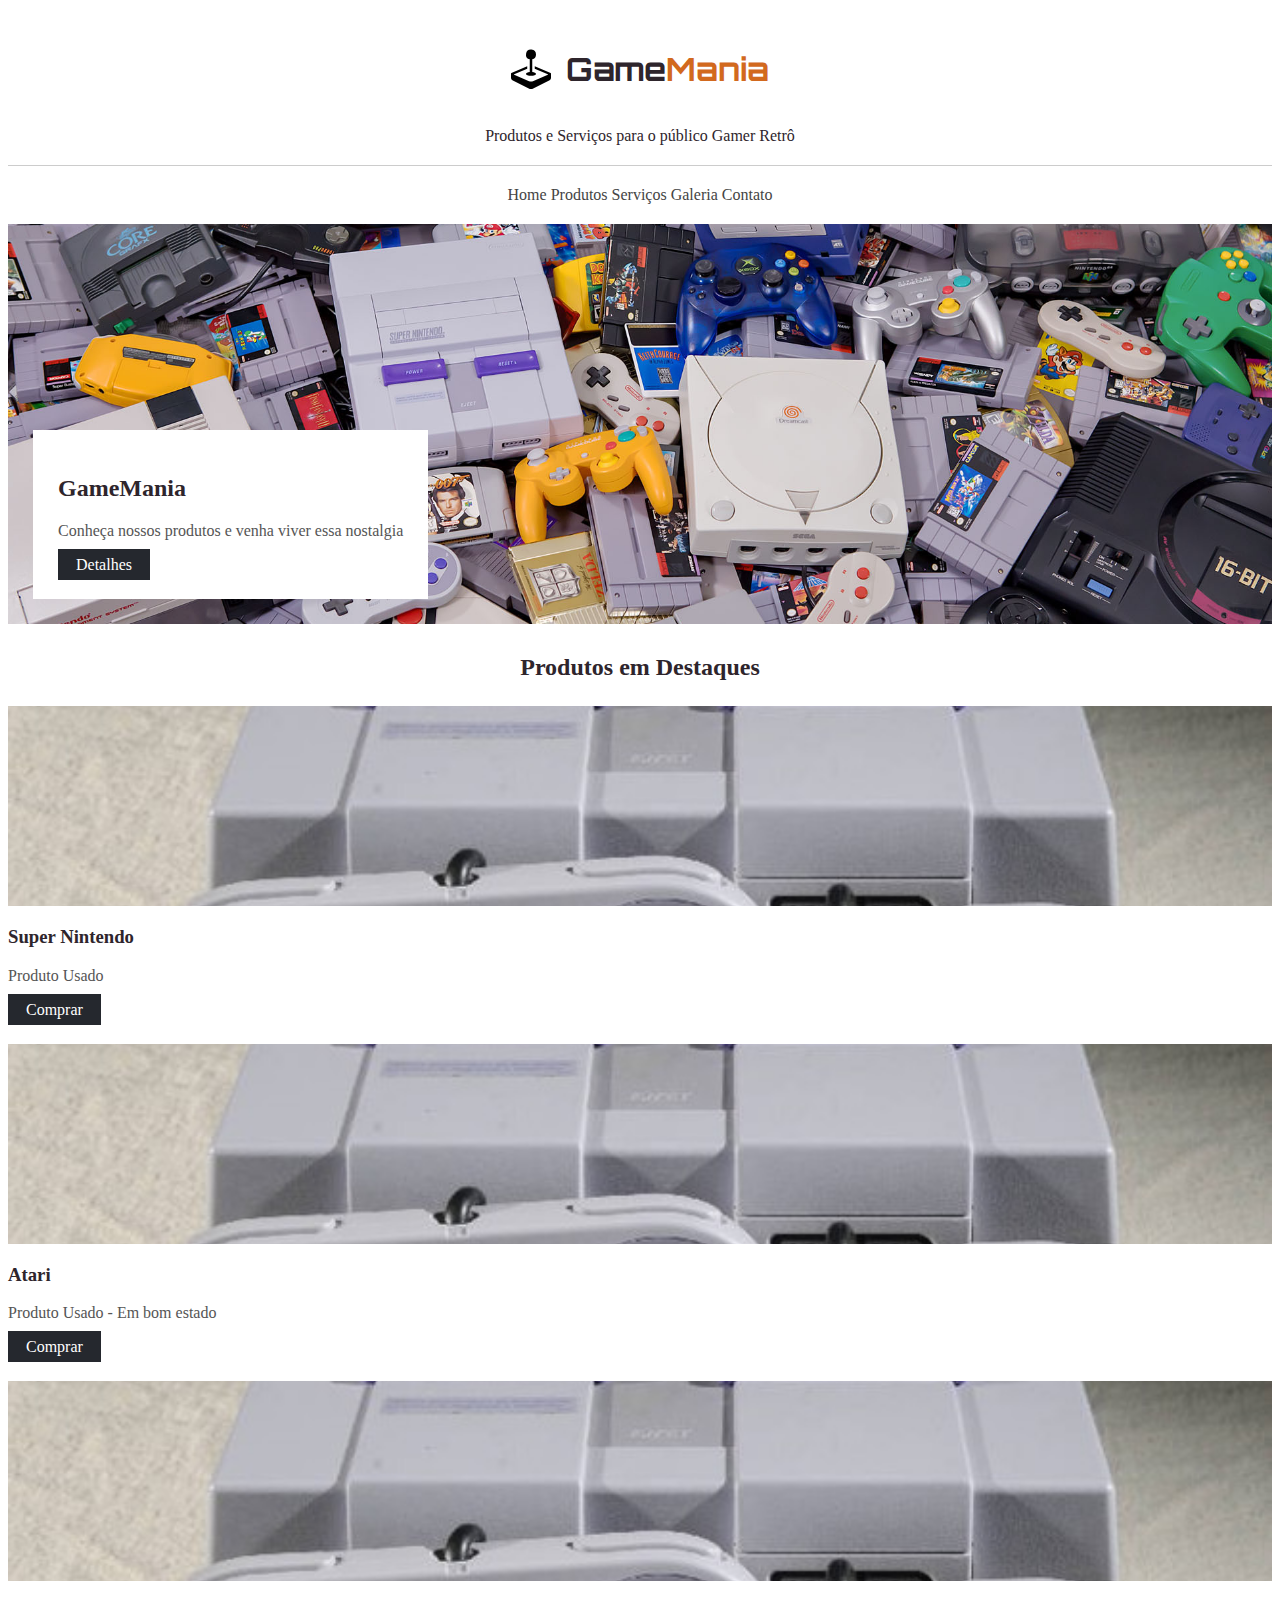
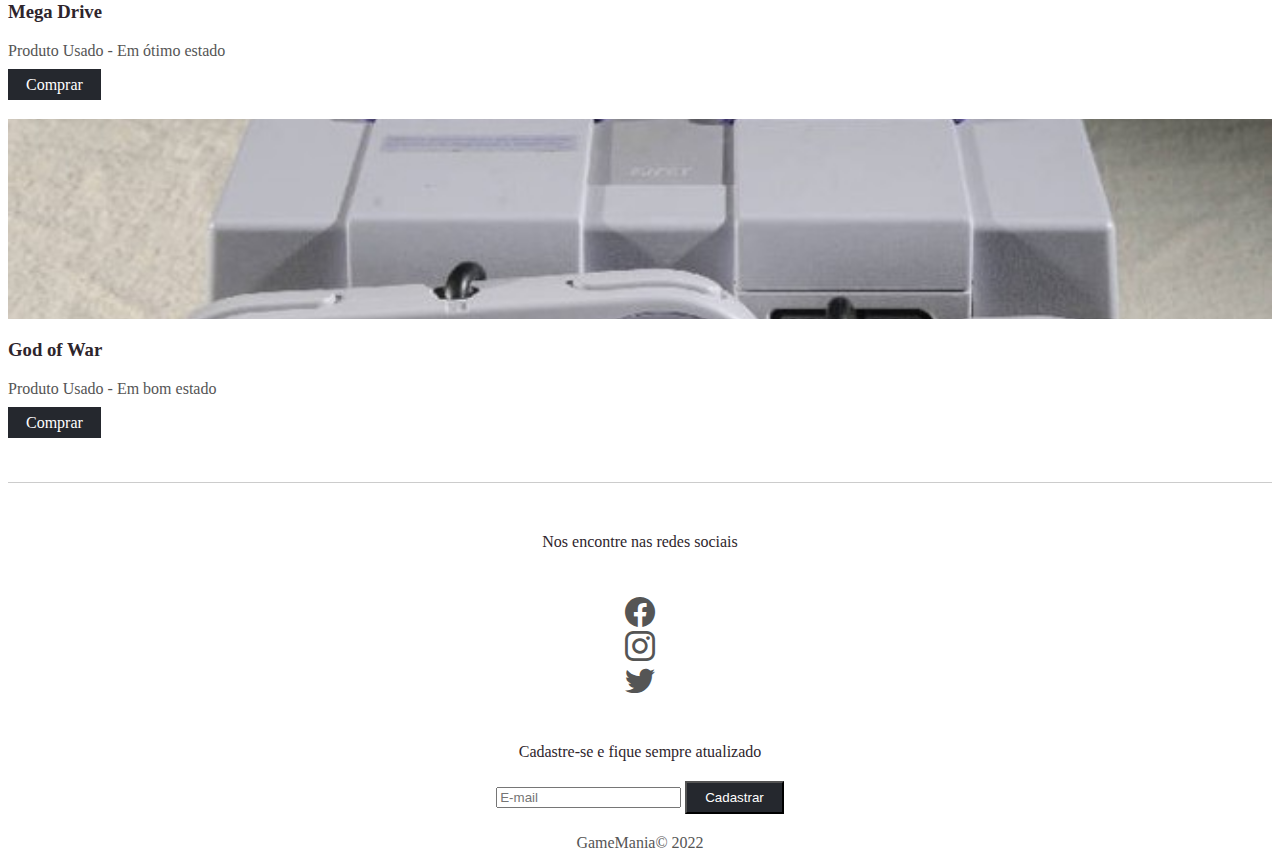
<file: gamemania-js-index/gamemania-bootstrap/index.html>
<!DOCTYPE html>
<html lang="pt-br">

<head>
    <meta charset="UTF-8">
    <meta http-equiv="X-UA-Compatible" content="IE=edge">
    <meta name="viewport" content="width=device-width, initial-scale=1.0">
    <title>GameMania</title>
    <link rel="shortcut icon" href="img/joystick-icon.svg">
    </i>
    <!-- Bootstrap -->
    <link href="https://cdn.jsdelivr.net/npm/bootstrap@5.1.3/dist/css/bootstrap.min.css" rel="stylesheet" integrity="sha384-1BmE4kWBq78iYhFldvKuhfTAU6auU8tT94WrHftjDbrCEXSU1oBoqyl2QvZ6jIW3" crossorigin="anonymous">
    <!-- icons -->
    <link rel="stylesheet" href="https://cdn.jsdelivr.net/npm/bootstrap-icons@1.8.1/font/bootstrap-icons.css">
    <!-- site css -->
    <link rel="stylesheet" href="css/styles.css">
</head>

<body onload="renderizarDestaques()">
    <!-- Header -->
    <div class="container-fluid">
        <header class="row" id="header">
            <div id="logo-container">
                <img src="img/joystick-icon.svg" alt="Joystick-icon" id="logo">
                <h1>Game</h1>
                <h1 id="logo-color">Mania</h1>
            </div>
            <p>Produtos e Serviços para o público Gamer Retrô</p>
        </header>
        <nav id="navbar" class="container">
            <div class="row justify-content-center">
                <a href="index.html">Home</a>
                <a href="produtos.html">Produtos</a>
                <a href="servicos.html">Serviços</a>
                <a href="galeria.html">Galeria</a>
                <a href="contato.html">Contato</a>
            </div>
        </nav>

    </div>

    <!--Banner-->
    <div class="container" id="main-image-container">
        <div class="main-image center-image">
            <div class="main-image-info">
                <!--Bloco que aparece dentro do banner-->
                <h2>GameMania</h2>
                <p class="secondary-color">Conheça nossos produtos e venha viver essa nostalgia</p>
                <a href="produtos.html" class="btn">Detalhes</a>
            </div>

        </div>
    </div>

    <!--Produtos em Destaques-->
    <div class="container" id="gallery-container">
        <div class="col-12">
            <!--Utiliza 12 espaços do bootstrap-->
            <h2>Produtos em Destaques</h2>
        </div>
        <div class="row gx-md-5" id="produtos-destaques">
            <!-- -->
            <!--Somente em resoluções md pra cima o gx será de 5-->
            <!--espaçamento horizontal-->
            <div class="col-12 col-md-3 card-produto">
                <!--Responsividade-->

            </div>
        </div>
    </div>
    <!--Footer-->
    <footer class="container">
        <p class="secundary-color">Nos encontre nas redes sociais</p>
        <div class="row justify-content-center" id="social-icons-container">
            <div class="col-1">
                <a href="#"><i class="bi bi-facebook secondary-color"></i></a>
            </div>
            <div class="col-1">
                <a href="#"><i class="bi bi-instagram secondary-color"></i></a>
            </div>
            <div class="col-1">
                <a href="#"><i class="bi bi-twitter secondary-color"></i></a>
            </div>
        </div>
        <div class="newsletter">
            <p>Cadastre-se e fique sempre atualizado</p>
            <form action="">
                <input id="campo-email" type="email" placeholder="E-mail" required>
                <button class="btn" onclick="enviarEmail()">Cadastrar</button>
            </form>
        </div>
        <p class="secondary-color">GameMania&copy 2022</p>
    </footer>
    <script src="js/jquery-3.6.0.js"></script>
    <script src="js/script.js"></script>
</body>

</html>
</file>
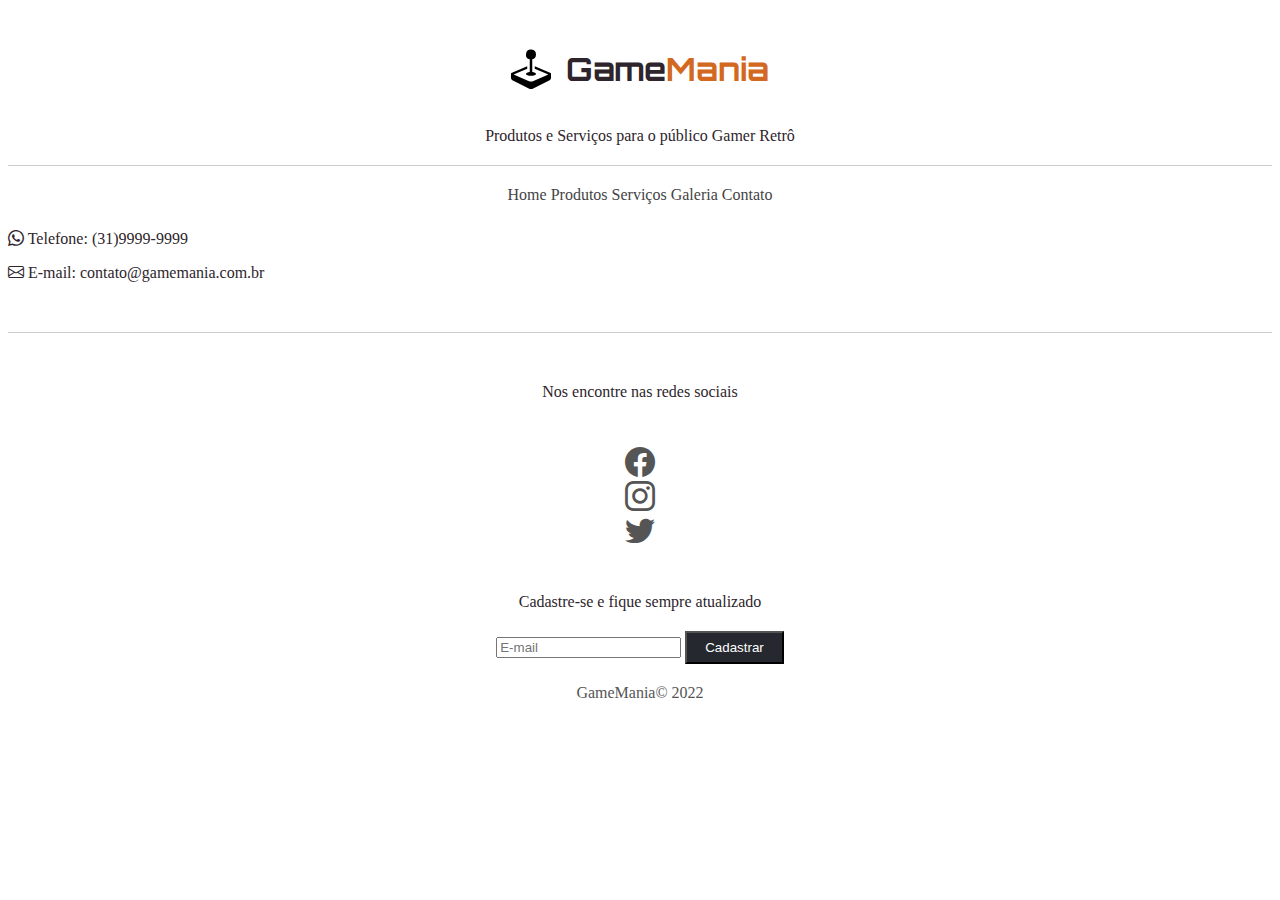
<file: gamemania-js-index/gamemania-bootstrap/contato.html>
<!DOCTYPE html>
<html lang="pt-br">

<head>
    <meta charset="UTF-8">
    <meta http-equiv="X-UA-Compatible" content="IE=edge">
    <meta name="viewport" content="width=device-width, initial-scale=1.0">
    <title>GameMania</title>
    <link rel="shortcut icon" href="img/joystick-icon.svg">
    </i>
    <!-- Bootstrap -->
    <link href="https://cdn.jsdelivr.net/npm/bootstrap@5.1.3/dist/css/bootstrap.min.css" rel="stylesheet" integrity="sha384-1BmE4kWBq78iYhFldvKuhfTAU6auU8tT94WrHftjDbrCEXSU1oBoqyl2QvZ6jIW3" crossorigin="anonymous">
    <!-- icons -->
    <link rel="stylesheet" href="https://cdn.jsdelivr.net/npm/bootstrap-icons@1.8.1/font/bootstrap-icons.css">
    <!-- site css -->
    <link rel="stylesheet" href="css/styles.css">
</head>

<body>
    <!-- Header -->

    <div class="container-fluid">
        <header class="row" id="header">
            <div id="logo-container">
                <img src="img/joystick-icon.svg" alt="Joystick-icon" id="logo">
                <h1>Game</h1>
                <h1 id="logo-color">Mania</h1>
            </div>
            <p>Produtos e Serviços para o público Gamer Retrô</p>
        </header>
        <nav id="navbar" class="container">
            <div class="row justify-content-center">
                <a href="index.html">Home</a>
                <a href="produtos.html">Produtos</a>
                <a href="servicos.html">Serviços</a>
                <a href="galeria.html">Galeria</a>
                <a href="contato.html">Contato</a>
            </div>
        </nav>

    </div>

    <section class="contato">
        <div class=container>
            <p><i class="bi bi-whatsapp"></i> Telefone: (31)9999-9999</p>
            <p><i class="bi bi-envelope"></i> E-mail: contato@gamemania.com.br</p>
        </div>
    </section>


</body>

<!--Footer-->
<footer class="container">
    <p class="secundary-color">Nos encontre nas redes sociais</p>
    <div class="row justify-content-center" id="social-icons-container">
        <div class="col-1">
            <a href="#"><i class="bi bi-facebook secondary-color"></i></a>
        </div>
        <div class="col-1">
            <a href="#"><i class="bi bi-instagram secondary-color"></i></a>
        </div>
        <div class="col-1">
            <a href="#"><i class="bi bi-twitter secondary-color"></i></a>
        </div>
    </div>
    <div class="newsletter">
        <p>Cadastre-se e fique sempre atualizado</p>
        <form action="">
            <input id="campo-email" type="email" placeholder="E-mail" required>
            <button class="btn" onclick="enviarEmail()">Cadastrar</button>
        </form>
    </div>
    <p class="secondary-color">GameMania&copy 2022</p>
</footer>
<script src="js/script.js"></script>
</body>

</html>
</file>
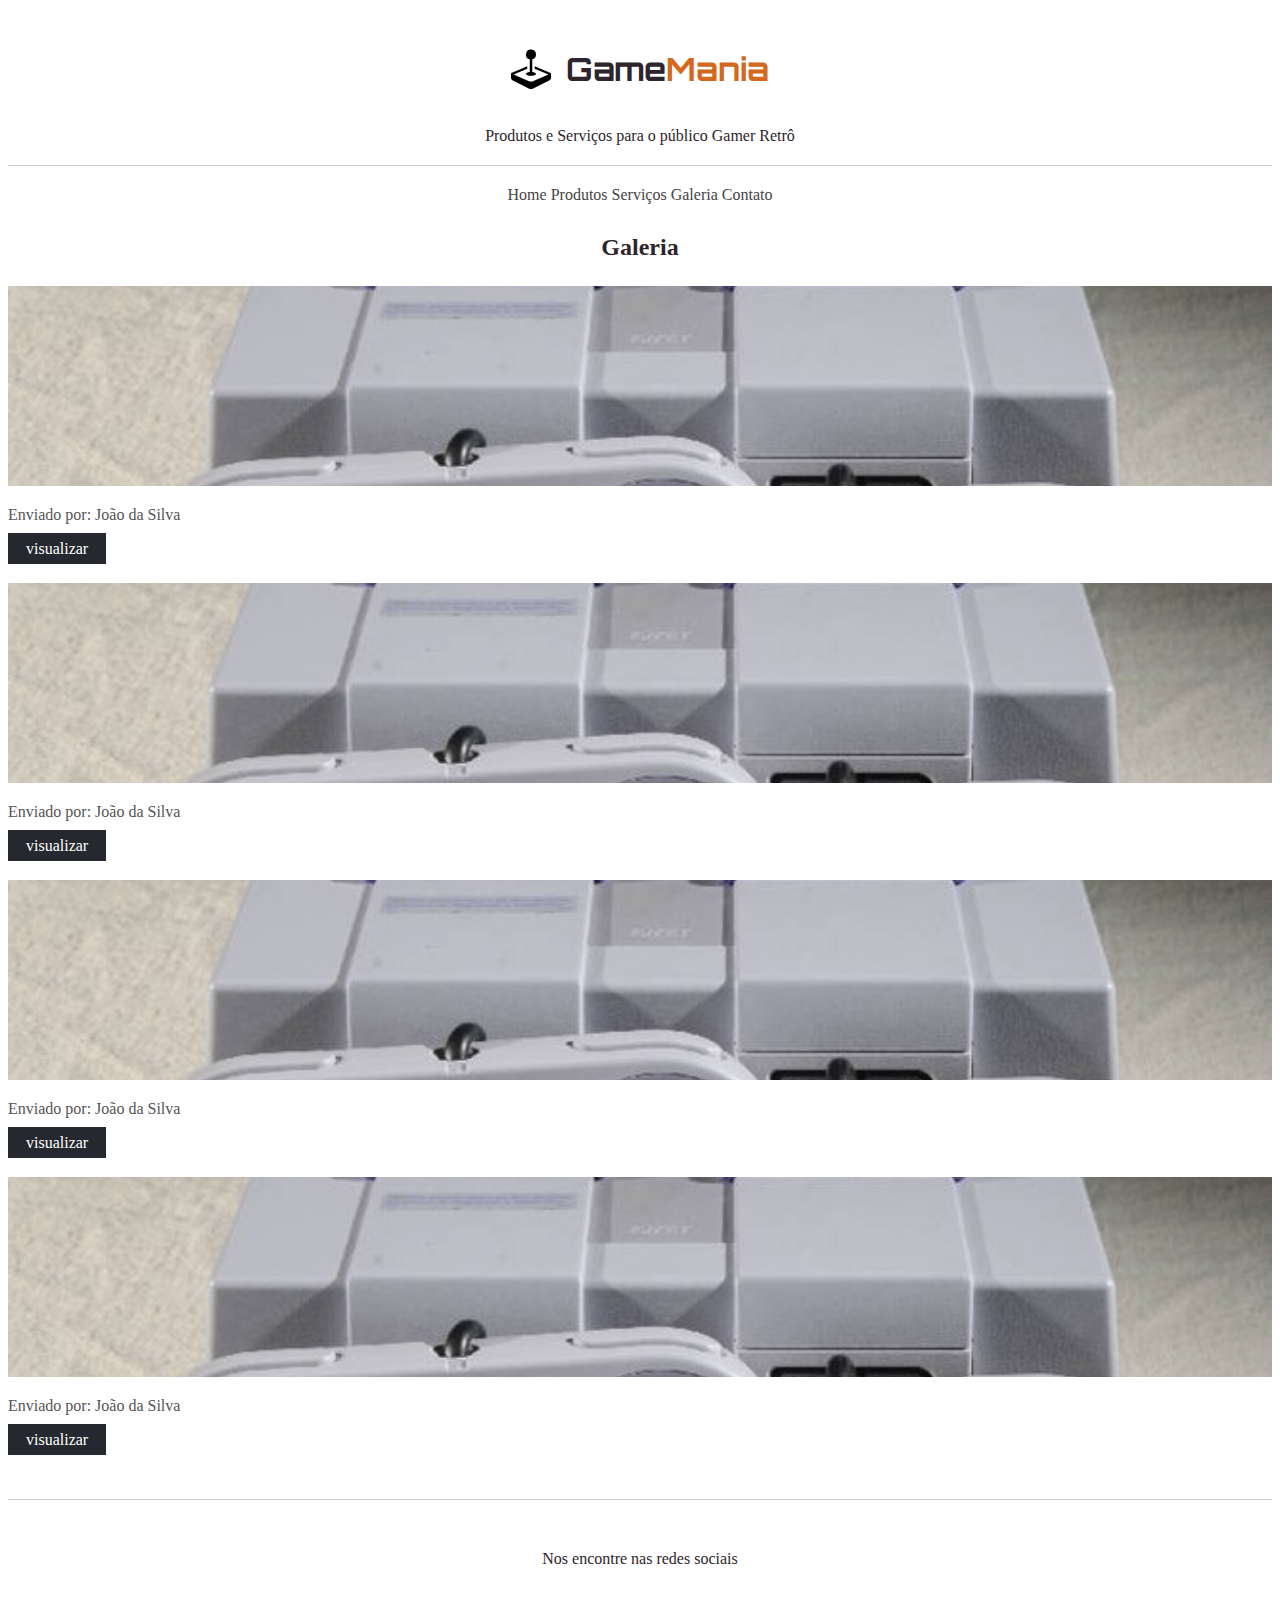
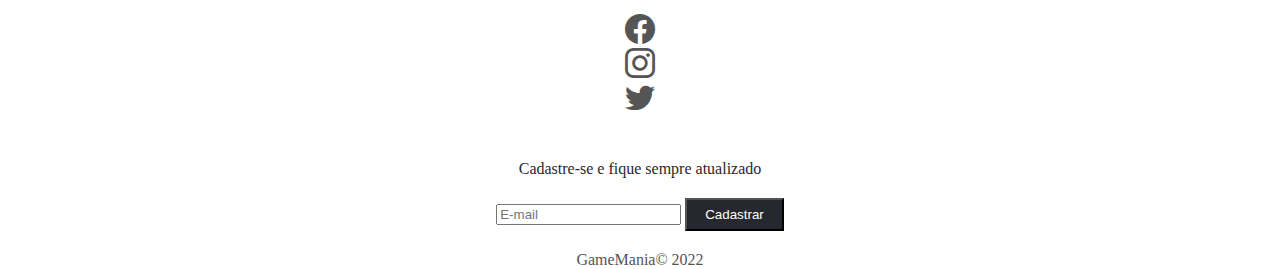
<file: gamemania-js-index/gamemania-bootstrap/galeria.html>
<!DOCTYPE html>
<html lang="pt-br">

<head>
    <meta charset="UTF-8">
    <meta http-equiv="X-UA-Compatible" content="IE=edge">
    <meta name="viewport" content="width=device-width, initial-scale=1.0">
    <title>GameMania</title>
    <link rel="shortcut icon" href="img/joystick-icon.svg">
    <!-- Bootstrap -->
    <link href="https://cdn.jsdelivr.net/npm/bootstrap@5.1.3/dist/css/bootstrap.min.css" rel="stylesheet" integrity="sha384-1BmE4kWBq78iYhFldvKuhfTAU6auU8tT94WrHftjDbrCEXSU1oBoqyl2QvZ6jIW3" crossorigin="anonymous">
    <!-- icons -->
    <link rel="stylesheet" href="https://cdn.jsdelivr.net/npm/bootstrap-icons@1.8.1/font/bootstrap-icons.css">
    <!-- site css -->
    <link rel="stylesheet" href="css/styles.css">
</head>

<div class="container-fluid">
    <header class="row" id="header">
        <div id="logo-container">
            <img src="img/joystick-icon.svg" alt="Joystick-icon" id="logo">
            <h1>Game</h1>
            <h1 id="logo-color">Mania</h1>
        </div>
        <p>Produtos e Serviços para o público Gamer Retrô</p>
    </header>
    <nav id="navbar" class="container">
        <div class="row justify-content-center">
            <a href="index.html">Home</a>
            <a href="produtos.html">Produtos</a>
            <a href="servicos.html">Serviços</a>
            <a href="galeria.html">Galeria</a>
            <a href="contato.html">Contato</a>
        </div>
    </nav>

</div>
<!--Produtos em Destaques-->
<div class="container" id="gallery-container">
    <div class="col-12">
        <!--Utiliza 12 espaços do bootstrap-->
        <h2>Galeria</h2>
    </div>
    <div class="row gx-md-5">
        <!--Somente em resoluções md pra cima o gx será de 5-->
        <!--espaçamento horizontal-->
        <div class="col-12 col-md-6">
            <!--Responsividade-->
            <div class="small-image-container center-image" id="img-2"></div>
            <p class="secondary-color">Enviado por: João da Silva</p>
            <a href="#" class="btn">visualizar</a>
        </div>
        <div class="col-12 col-md-6">
            <!--Responsividade-->
            <div class="small-image-container center-image" id="img-2"></div>
            <p class="secondary-color">Enviado por: João da Silva</p>
            <a href="#" class="btn">visualizar</a>
        </div>
        <div class="col-12 col-md-6">
            <!--Responsividade-->
            <div class="small-image-container center-image" id="img-2"></div>
            <p class="secondary-color">Enviado por: João da Silva</p>
            <a href="#" class="btn">visualizar</a>
        </div>
        <div class="col-12 col-md-6">
            <!--Responsividade-->
            <div class="small-image-container center-image" id="img-2"></div>
            <p class="secondary-color">Enviado por: João da Silva</p>
            <a href="#" class="btn">visualizar</a>
        </div>
    </div>
</div>
<!--Footer-->
<footer class="container">
    <p class="secundary-color">Nos encontre nas redes sociais</p>
    <div class="row justify-content-center" id="social-icons-container">
        <div class="col-1">
            <a href="#"><i class="bi bi-facebook secondary-color"></i></a>
        </div>
        <div class="col-1">
            <a href="#"><i class="bi bi-instagram secondary-color"></i></a>
        </div>
        <div class="col-1">
            <a href="#"><i class="bi bi-twitter secondary-color"></i></a>
        </div>
    </div>
    <div class="newsletter">
        <p>Cadastre-se e fique sempre atualizado</p>
        <form action="">
            <input id="campo-email" type="email" placeholder="E-mail" required>
            <button class="btn" onclick="enviarEmail()">Cadastrar</button>
        </form>
    </div>
    <p class="secondary-color">GameMania&copy 2022</p>
</footer>
<script src="js/script.js"></script>
</div>

</body>

</html>
</file>
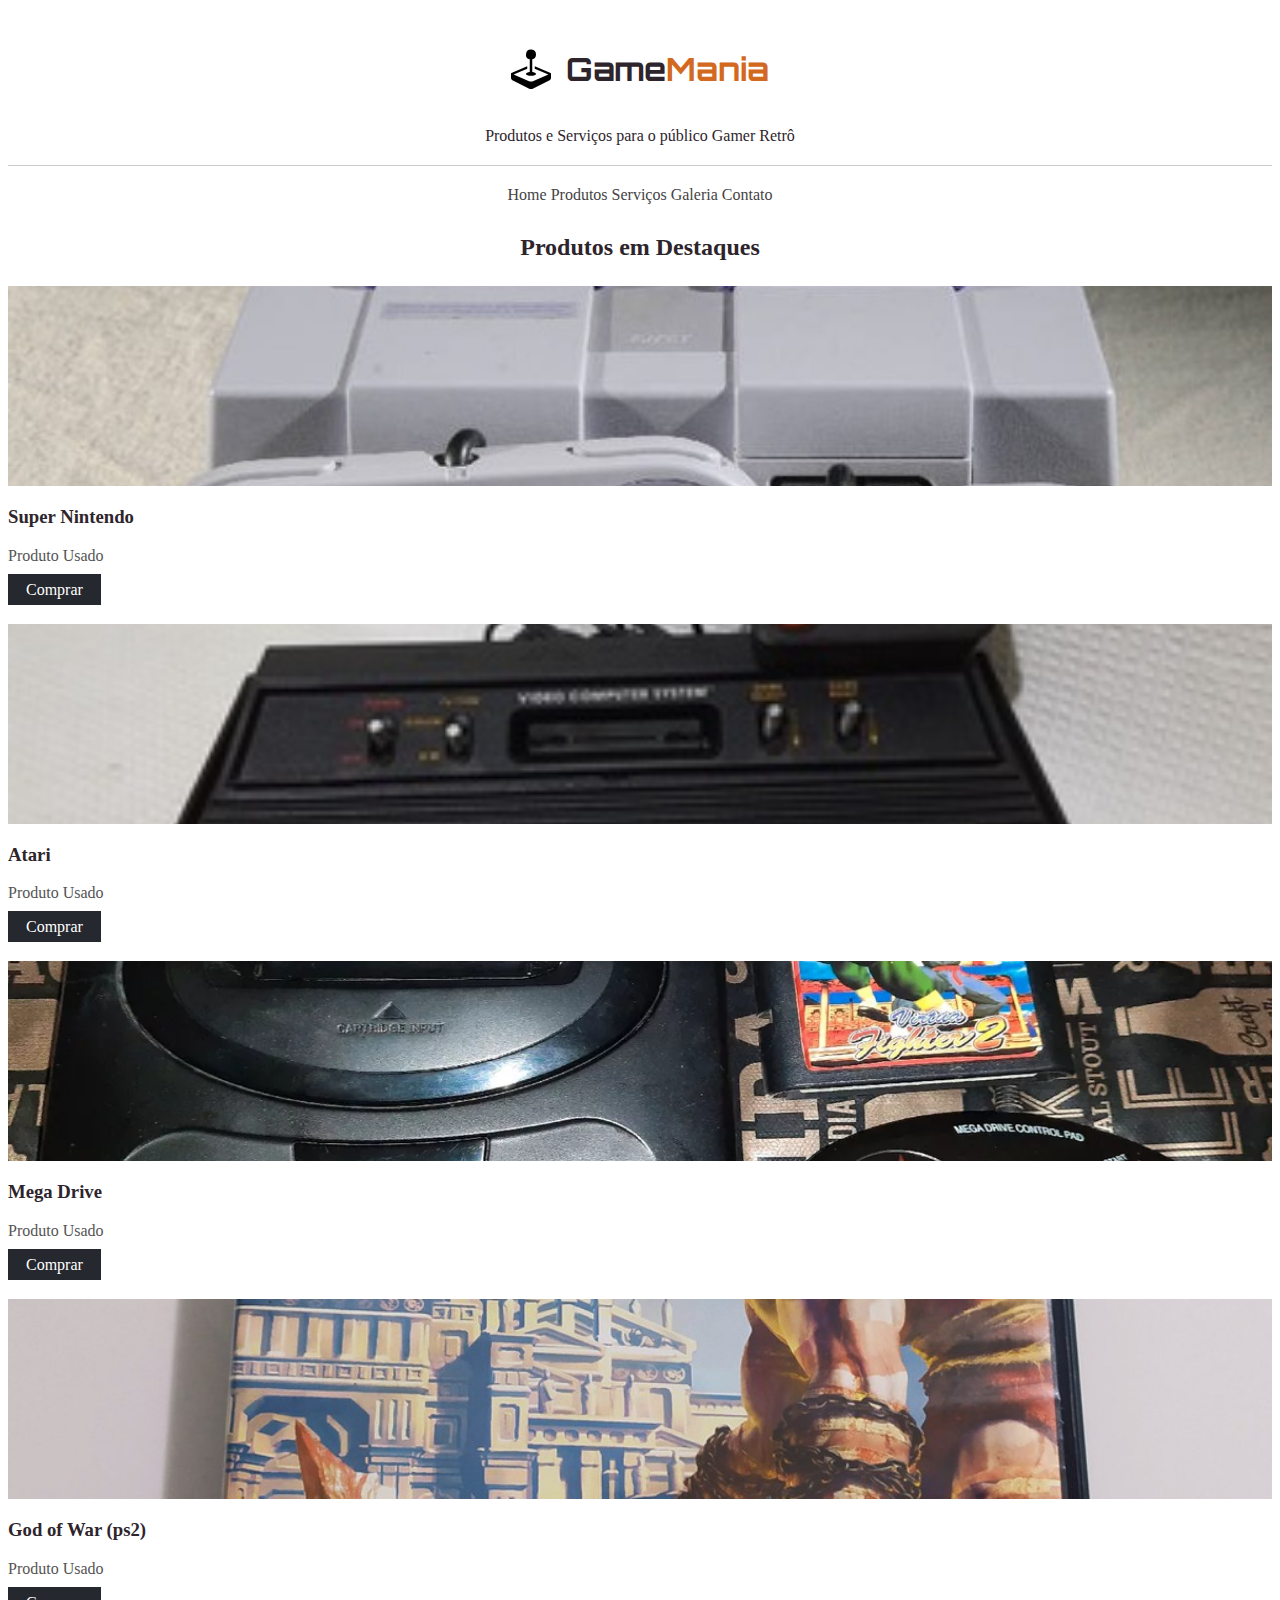
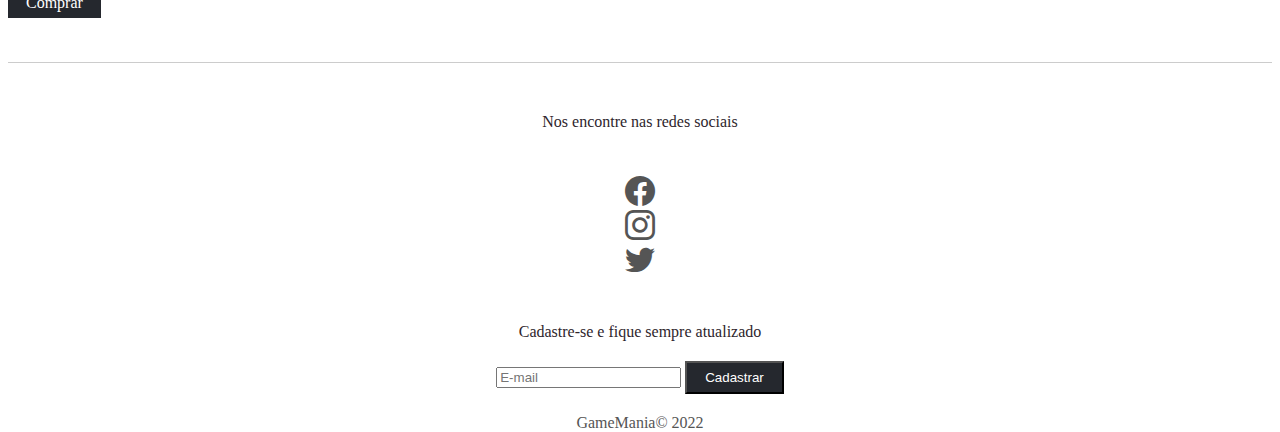
<file: gamemania-js-index/gamemania-bootstrap/produtos.html>
<!DOCTYPE html>
<html lang="pt-br">

<head>
    <meta charset="UTF-8">
    <meta http-equiv="X-UA-Compatible" content="IE=edge">
    <meta name="viewport" content="width=device-width, initial-scale=1.0">
    <title>GameMania</title>
    <link rel="shortcut icon" href="img/joystick-icon.svg">
    </i>
    <!-- Bootstrap -->
    <link href="https://cdn.jsdelivr.net/npm/bootstrap@5.1.3/dist/css/bootstrap.min.css" rel="stylesheet" integrity="sha384-1BmE4kWBq78iYhFldvKuhfTAU6auU8tT94WrHftjDbrCEXSU1oBoqyl2QvZ6jIW3" crossorigin="anonymous">
    <!-- icons -->
    <link rel="stylesheet" href="https://cdn.jsdelivr.net/npm/bootstrap-icons@1.8.1/font/bootstrap-icons.css">
    <!-- site css -->
    <link rel="stylesheet" href="css/styles.css">
</head>

<body>
    <!-- Header -->

    <div class="container-fluid">
        <header class="row" id="header">
            <div id="logo-container">
                <img src="img/joystick-icon.svg" alt="Joystick-icon" id="logo">
                <h1>Game</h1>
                <h1 id="logo-color">Mania</h1>
            </div>
            <p>Produtos e Serviços para o público Gamer Retrô</p>
        </header>
        <nav id="navbar" class="container">
            <div class="row justify-content-center">
                <a href="index.html">Home</a>
                <a href="produtos.html">Produtos</a>
                <a href="servicos.html">Serviços</a>
                <a href="galeria.html">Galeria</a>
                <a href="contato.html">Contato</a>
            </div>
        </nav>

    </div>
    <!--Produtos em Destaques-->
    <div class="container" id="gallery-container">
        <div class="col-12">
            <!--Utiliza 12 espaços do bootstrap-->
            <h2>Produtos em Destaques</h2>
        </div>
        <div class="row gx-md-5">
            <!--Somente em resoluções md pra cima o gx será de 5-->
            <!--espaçamento horizontal-->
            <div class="col-12 col-md-3">
                <!--Responsividade-->
                <div class="small-image-container center-image" id="img-2"></div>
                <h3>Super Nintendo</h3>
                <p class="secondary-color">Produto Usado</p>
                <a href="#" class="btn">Comprar</a>
            </div>
            <div class="col-12 col-md-3">
                <!--Responsividade-->
                <div class="small-image-container center-image" id="img-3"></div>
                <h3>Atari</h3>
                <p class="secondary-color">Produto Usado</p>
                <a href="#" class="btn">Comprar</a>
            </div>
            <div class="col-12 col-md-3">
                <!--Responsividade-->
                <div class="small-image-container center-image" id="img-4"></div>
                <h3>Mega Drive</h3>
                <p class="secondary-color">Produto Usado</p>
                <a href="#" class="btn">Comprar</a>
            </div>
            <div class="col-12 col-md-3">
                <!--Responsividade-->
                <div class="small-image-container center-image" id="img-5"></div>
                <h3>God of War (ps2)</h3>
                <p class="secondary-color">Produto Usado</p>
                <a href="#" class="btn">Comprar</a>
            </div>
        </div>
    </div>
    <!--Footer-->
    <footer class="container">
        <p class="secundary-color">Nos encontre nas redes sociais</p>
        <div class="row justify-content-center" id="social-icons-container">
            <div class="col-1">
                <a href="#"><i class="bi bi-facebook secondary-color"></i></a>
            </div>
            <div class="col-1">
                <a href="#"><i class="bi bi-instagram secondary-color"></i></a>
            </div>
            <div class="col-1">
                <a href="#"><i class="bi bi-twitter secondary-color"></i></a>
            </div>
        </div>
        <div class="newsletter">
            <p>Cadastre-se e fique sempre atualizado</p>
            <form action="">
                <input id="campo-email" type="email" placeholder="E-mail" required>
                <button class="btn" onclick="enviarEmail()">Cadastrar</button>
            </form>
        </div>
        <p class="secondary-color">GameMania&copy 2022</p>
    </footer>
    <script src="js/script.js"></script>

</body>

</html>
</file>
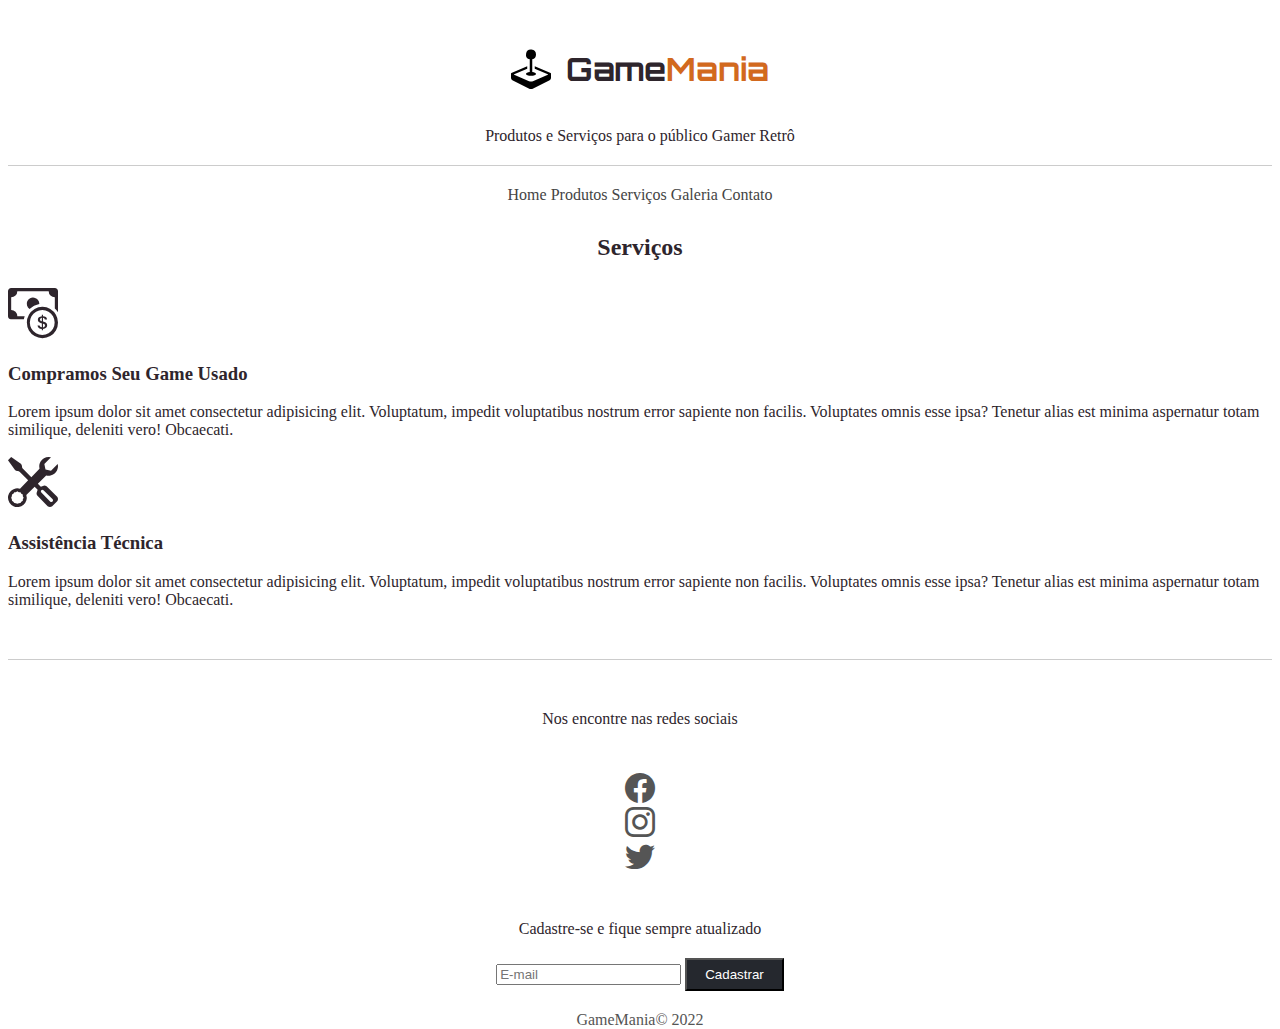
<file: gamemania-js-index/gamemania-bootstrap/servicos.html>
<!DOCTYPE html>
<html lang="pt-br">

<head>
    <meta charset="UTF-8">
    <meta http-equiv="X-UA-Compatible" content="IE=edge">
    <meta name="viewport" content="width=device-width, initial-scale=1.0">
    <title>GameMania</title>
    <link rel="shortcut icon" href="img/joystick-icon.svg">
    </i>
    <!-- Bootstrap -->
    <link href="https://cdn.jsdelivr.net/npm/bootstrap@5.1.3/dist/css/bootstrap.min.css" rel="stylesheet" integrity="sha384-1BmE4kWBq78iYhFldvKuhfTAU6auU8tT94WrHftjDbrCEXSU1oBoqyl2QvZ6jIW3" crossorigin="anonymous">
    <!-- icons -->
    <link rel="stylesheet" href="https://cdn.jsdelivr.net/npm/bootstrap-icons@1.8.1/font/bootstrap-icons.css">
    <!-- site css -->
    <link rel="stylesheet" href="css/styles.css">
</head>

<div class="container-fluid">
    <header class="row" id="header">
        <div id="logo-container">
            <img src="img/joystick-icon.svg" alt="Joystick-icon" id="logo">
            <h1>Game</h1>
            <h1 id="logo-color">Mania</h1>
        </div>
        <p>Produtos e Serviços para o público Gamer Retrô</p>
    </header>
    <nav id="navbar" class="container">
        <div class="row justify-content-center">
            <a href="index.html">Home</a>
            <a href="produtos.html">Produtos</a>
            <a href="servicos.html">Serviços</a>
            <a href="galeria.html">Galeria</a>
            <a href="contato.html">Contato</a>
        </div>
    </nav>

</div>
<!--Produtos em Destaques-->
<div class="container" id="gallery-container">
    <div class="col-12">
        <!--Utiliza 12 espaços do bootstrap-->
        <h2>Serviços</h2>
    </div>
    <div class="row gx-md-5">
        <!--Somente em resoluções md pra cima o gx será de 5-->
        <!--espaçamento horizontal-->
        <div class="col-2">
            <!--Responsividade-->
            <i class="bi bi-cash-coin" id="services-icons"></i>
        </div>
        <div class="col-9">
            <h3>Compramos Seu Game Usado</h3>
            <p>Lorem ipsum dolor sit amet consectetur adipisicing elit. Voluptatum, impedit voluptatibus nostrum error sapiente non facilis. Voluptates omnis esse ipsa? Tenetur alias est minima aspernatur totam similique, deleniti vero! Obcaecati.</p>
        </div>
    </div>
    <div class="row gx-md-5">
        <!--Somente em resoluções md pra cima o gx será de 5-->
        <!--espaçamento horizontal-->
        <div class="col-2">
            <!--Responsividade-->
            <i class="bi bi-tools" id="services-icons"></i>
        </div>
        <div class="col-9">
            <h3>Assistência Técnica</h3>
            <p>Lorem ipsum dolor sit amet consectetur adipisicing elit. Voluptatum, impedit voluptatibus nostrum error sapiente non facilis. Voluptates omnis esse ipsa? Tenetur alias est minima aspernatur totam similique, deleniti vero! Obcaecati.</p>
        </div>
    </div>
</div>
</div>
<!--Footer-->
<footer class="container">
    <p class="secundary-color">Nos encontre nas redes sociais</p>
    <div class="row justify-content-center" id="social-icons-container">
        <div class="col-1">
            <a href="#"><i class="bi bi-facebook secondary-color"></i></a>
        </div>
        <div class="col-1">
            <a href="#"><i class="bi bi-instagram secondary-color"></i></a>
        </div>
        <div class="col-1">
            <a href="#"><i class="bi bi-twitter secondary-color"></i></a>
        </div>
    </div>
    <div class="newsletter">
        <p>Cadastre-se e fique sempre atualizado</p>
        <form action="">
            <input id="campo-email" type="email" placeholder="E-mail" required>
            <button class="btn" onclick="enviarEmail()">Cadastrar</button>
        </form>
    </div>
    <p class="secondary-color">GameMania&copy 2022</p>
</footer>
<script src="js/script.js"></script>

</body>

</html>
</file>
<file: gamemania-js-index/gamemania-bootstrap/css/styles.css>
/*Estilos Gerais*/

@import url('https://fonts.googleapis.com/css2?family=Orbitron&display=swap');
* {
    color: #2e252c;
}

a,
i {
    transition: .5s;
    text-decoration: none;
}

.secondary-color {
    color: #555;
}

.center-image {
    /*adapta a imagem ocupando toda a largura disponível*/
    background-size: cover;
    /*centraliza a imagem*/
    background-position: center;
}


/* pseudo-botão*/

.btn {
    text-decoration: none;
    background-color: #25282e;
    color: #fff;
    padding: 7px 18px;
}


/*muda a cor do pseudo-botão ao passar o cursor*/

.btn:hover {
    background-color: #333;
    color: #fff;
}


/*Header*/

header {
    text-align: center;
    padding: 20px;
    /*cria uma linha que separa o cabeçalho do corpo do site*/
    border-bottom: 1px solid #ccc;
}

header h1 {
    font-family: 'Orbitron', sans-serif;
}

#logo-color {
    color: chocolate;
}

header p {
    margin-bottom: 0px;
}

#logo-container {
    /*Coloca os itens um ao lado do outro*/
    display: flex;
    /*centraliza os items na tela*/
    justify-content: center;
}

#logo {
    width: 40px;
    margin-right: 15px;
}


/*NavBar*/

#navbar {
    padding: 10px;
    margin: 10px auto;
    text-align: center;
}

#navbar a {
    /*Faz com que o elemento <a> tenha um tamanho fixo de 80px, isso forçará a navbar ficar na horizontal, por padrão cada elemento ocuparia todo espaço na horizontal*/
    width: 80px;
    color: #444;
    justify-content: center;
}

#navbar a:hover {
    color: #000000;
}

#navbar .menu-btn:hover {
    background-color: #ccc;
    color: #000000;
}


/*Banner*/

.main-image {
    height: 400px;
    background-image: url("../img/banner3.jpg");
    margin-bottom: 30px;
    /* Posição relativa para que o quadro de informações dentro do banner utilize o próprio banner para se referenciar*/
    position: relative;
}

.main-image-info {
    background-color: #fff;
    padding: 25px;
    position: absolute;
    left: 25px;
    bottom: 25px;
}


/*Galleria*/

#img-2 {
    background-image: url("../img/super-nintendo-img.jfif");
}

#img-3 {
    background-image: url(../img/atari-img.jpg)
}

#img-4 {
    background-image: url(../img/mega-drive-img.png);
}

#img-5 {
    background-image: url(../img/god-of-war-img.png);
}

#gallery-container h2 {
    text-align: center;
}

#gallery-container h2,
#gallery-container .col-md-6,
#gallery-container .col-12 {
    margin-bottom: 25px;
}

#services-icons {
    font-size: 50px;
    margin-bottom: 100px;
    padding-bottom: 20px;
}

.small-image-container {
    height: 200px;
    margin-bottom: 20px;
}


/*Footer*/

footer {
    margin-top: 50px;
    border-top: 1px solid #ccc;
    height: 250px;
    padding: 30px;
}

footer i {
    font-size: 30px;
}

#social-icons-container {
    padding: 25px;
}

#social-icons-container div {
    text-align: center;
}

footer p {
    text-align: center;
    margin: 20px;
}

a:hover i {
    color: #C1B696;
}

footer .newsletter {
    text-align: center;
}

footer .newsletter button {}
</file>
